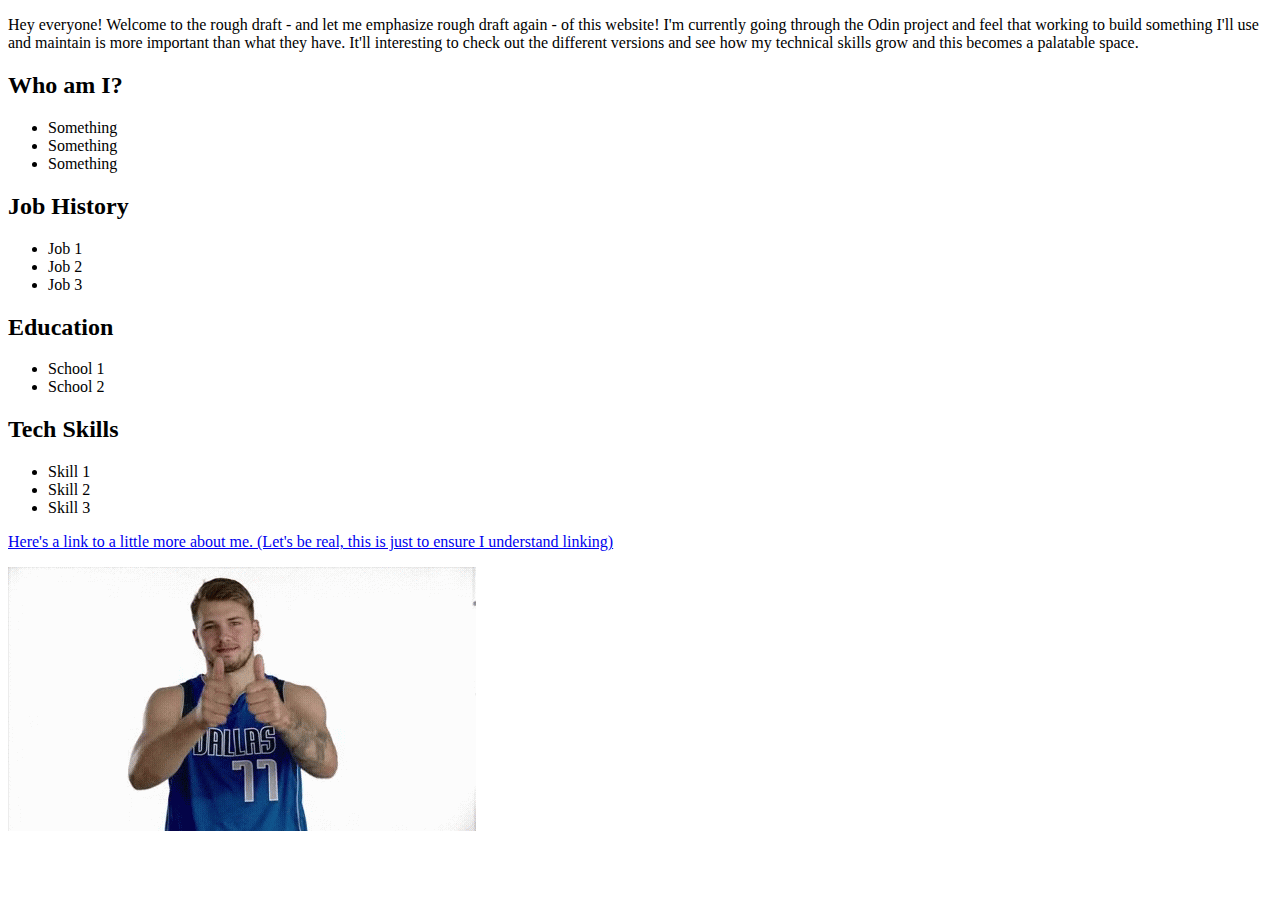
<file: html/index.html>
<!DOCTYPE html>
<html lang="en">
<head>
    <meta charset="UTF-8">
    <meta http-equiv="X-UA-Compatible" content="IE=edge">
    <meta name="viewport" content="width=device-width, initial-scale=1.0">
    <title>Resume Landing Page</title>
</head>
<body>
    <p>Hey everyone! Welcome to the <en>rough draft</en> - and let me emphasize rough draft again - of this website! I'm currently 
        going through the Odin project and feel that working to build something I'll use and maintain is more important than what they have. It'll
        interesting to check out the different versions and see how my technical skills grow and this becomes a palatable space.</p>
    <p><h2><strong>Who am I?</strong></h2></p>
    <ul>
        <li>Something</li>
        <li>Something</li>
        <li>Something</li>
    </ul>
    <p><h2><strong>Job History</strong></h2></p>
    <ul>
        <li>Job 1</li>
        <li>Job 2</li>
        <li>Job 3</li>
    </ul>
    <p><h2><strong>Education</strong></h2></p>
    <ul>
        <li>School 1</li>
        <li>School 2</li>
    </ul>
    <p><h2><strong>Tech Skills</strong></h2></p>
    <ul>
        <li>Skill 1</li>
        <li>Skill 2</li>
        <li>Skill 3</li>
    </ul>

    <a href="../html/about.html">Here's a link to a little more about me. (Let's be real, this is just to ensure I understand linking)</a>
    <p><img src="../pictures/thumbsupluka.gif" alt="Fat man gives thumbs up."></body></p>
</body>
</html>
</file>
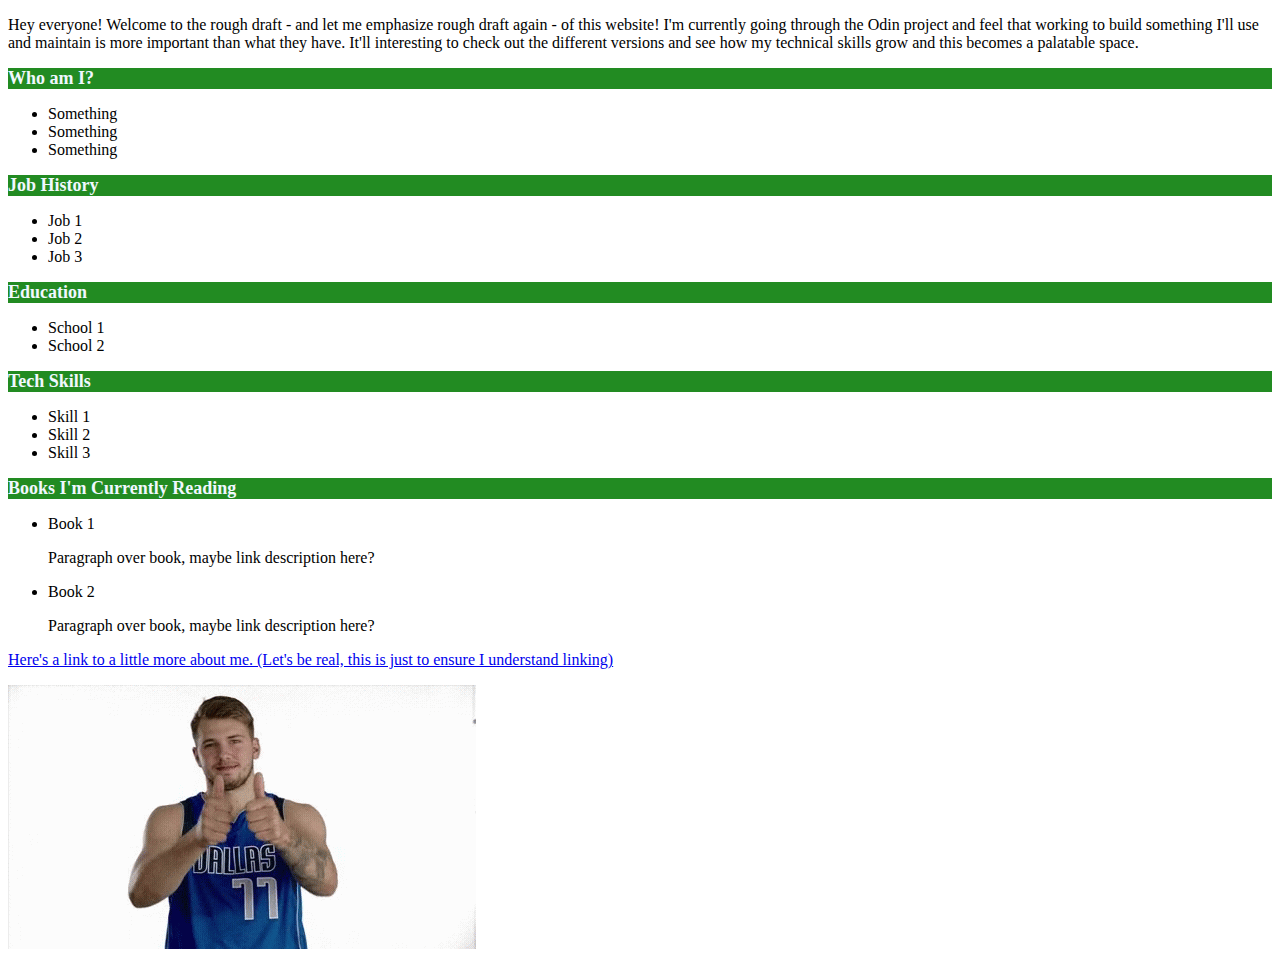
<file: resumewebsite/html/index.html>
<!DOCTYPE html>
<html lang="en">
<head>
    <meta charset="UTF-8">
    <meta http-equiv="X-UA-Compatible" content="IE=edge">
    <meta name="viewport" content="width=device-width, initial-scale=1.0">
    <title>Resume Landing Page</title>
    <link rel="stylesheet" href="../css/styles.css">
</head>
<body>
    <p>Hey everyone! Welcome to the <en>rough draft</en> - and let me emphasize rough draft again - of this website! I'm currently 
        going through the Odin project and feel that working to build something I'll use and maintain is more important than what they have. It'll
        interesting to check out the different versions and see how my technical skills grow and this becomes a palatable space.</p>
    <p><h2><strong>Who am I?</strong></h2></p>
    <ul>
        <li>Something</li>
        <li>Something</li>
        <li>Something</li>
    </ul>
    <p><h2><strong>Job History</strong></h2></p>
    <ul>
        <li>Job 1</li>
        <li>Job 2</li>
        <li>Job 3</li>
    </ul>
    <p><h2><strong>Education</strong></h2></p>
    <ul>
        <li>School 1</li>
        <li>School 2</li>
    </ul>
    <p><h2><strong>Tech Skills</strong></h2></p>
    <ul>
        <li>Skill 1</li>
        <li>Skill 2</li>
        <li>Skill 3</li>
    </ul>
    <p><h2><strong>Books I'm Currently Reading</strong></h2></p>
    <ul>
        <li>Book 1</li>
        <p>Paragraph over book, maybe link description here?</p>
        <li>Book 2</li>
        <p>Paragraph over book, maybe link description here?</p>
    </ul>

    <a href="../html/about.html">Here's a link to a little more about me. (Let's be real, this is just to ensure I understand linking)</a>
    <p><img src="../pictures/thumbsupluka.gif" alt="Fat man gives thumbs up."></body></p>
</body>
</html>
</file>
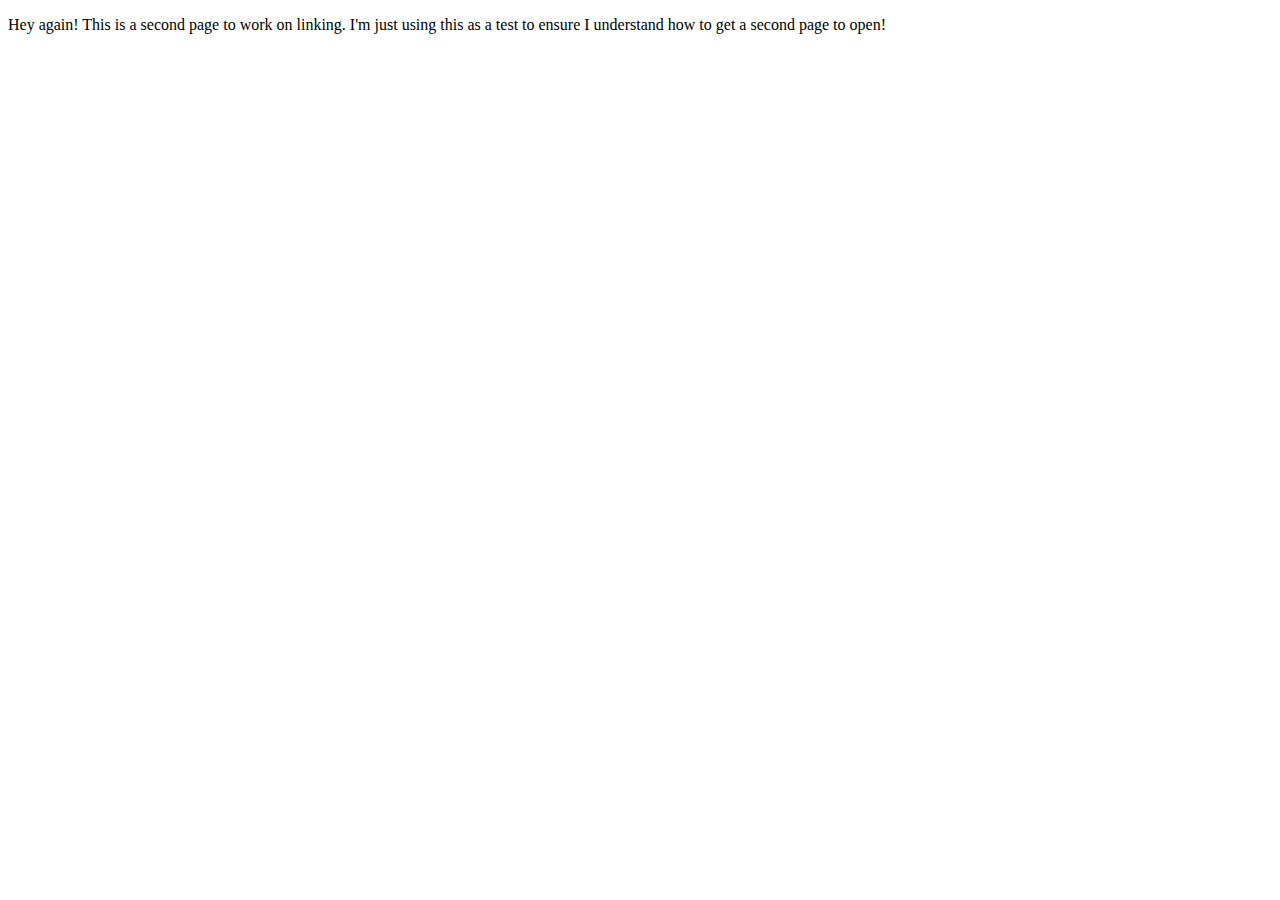
<file: html/about.html>
<!DOCTYPE html>
<html lang="en">
<head>
    <meta charset="UTF-8">
    <meta http-equiv="X-UA-Compatible" content="IE=edge">
    <meta name="viewport" content="width=device-width, initial-scale=1.0">
    <title>About</title>
</head>
<body>
    <p>Hey again! This is a second page to work on linking. I'm just using this as a test to ensure I understand how to get a second page to open!</p>
</body>
</html>
</file>
<file: resumewebsite/css/styles.css>
h2 {
    color: aliceblue;
    background-color: forestgreen;
    font-size:large;
}
</file>
